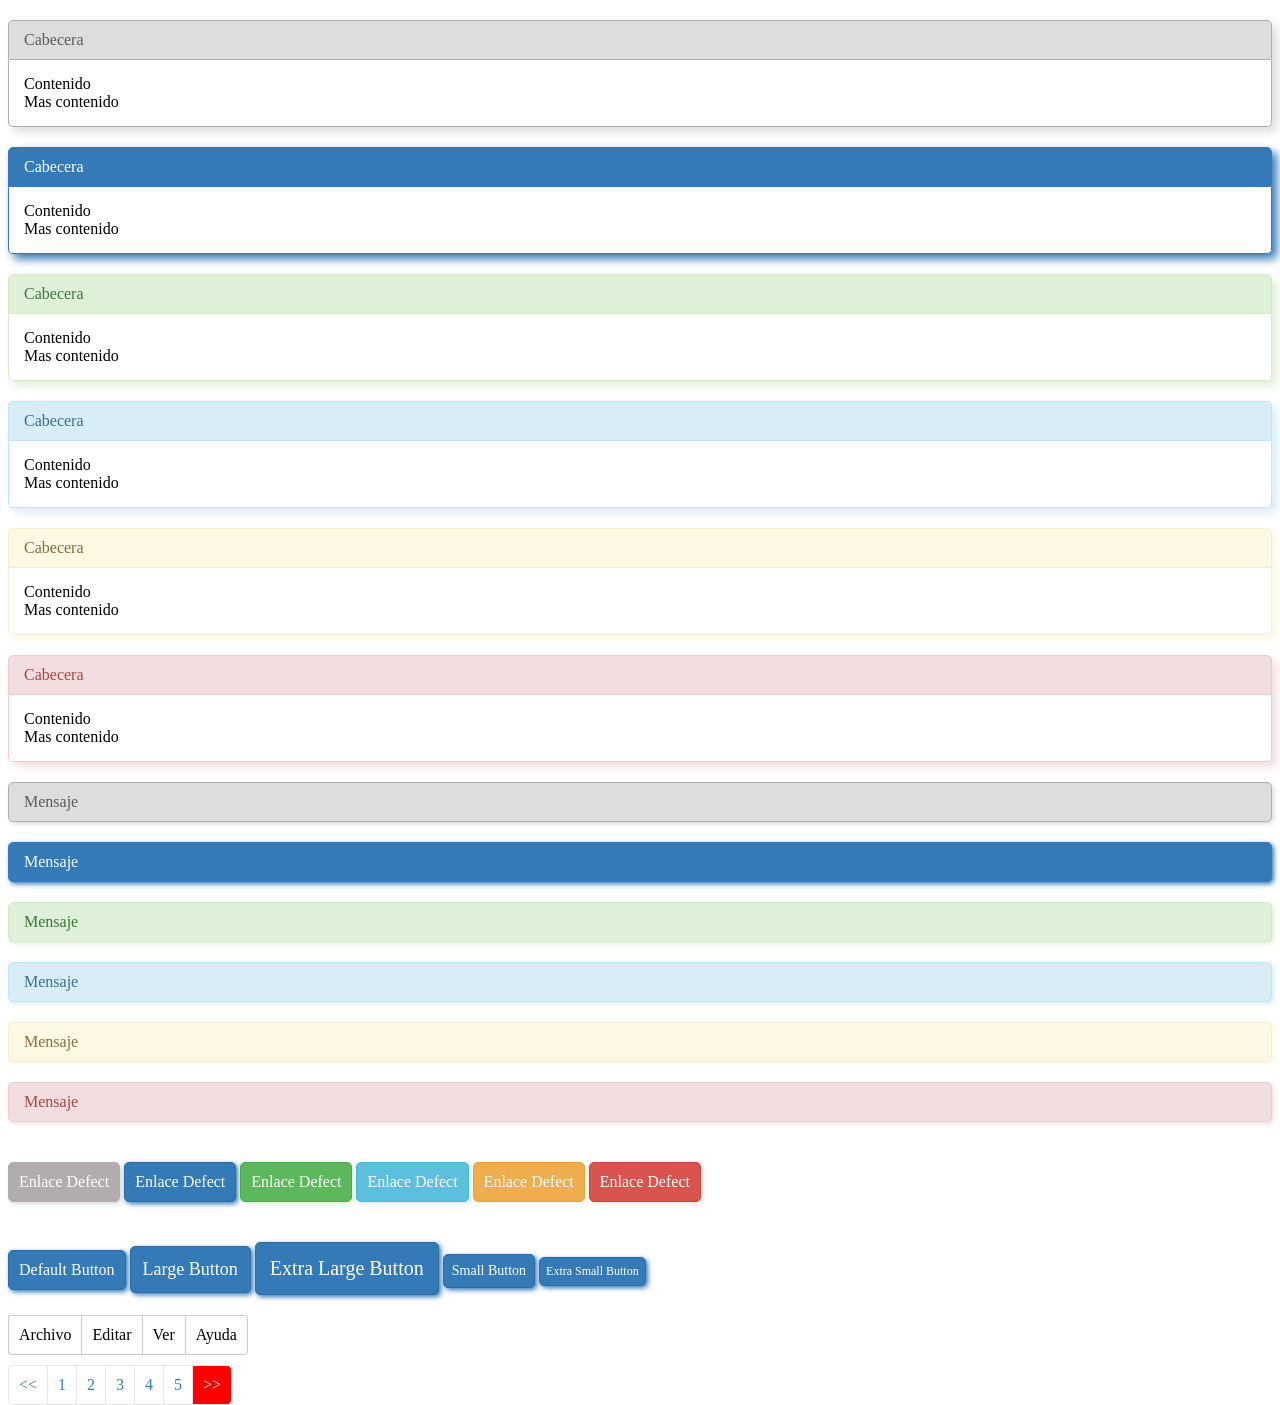
<file: ejercicios2_3_4_DIW/web/index.html>
<!DOCTYPE html>
<!--
To change this license header, choose License Headers in Project Properties.
To change this template file, choose Tools | Templates
and open the template in the editor.
-->
<html>
    <head>
        <title>TODO supply a title</title>
        <meta charset="UTF-8">
        <meta name="viewport" content="width=device-width, initial-scale=1.0">
        <link rel="stylesheet" type="text/css" href="ejercicio2DIW.css"> 
    </head>
    <body>
        <div class="panel">
            <header class="panel__header">
                Cabecera
            </header>
            <div class="panel__body">
                Contenido<br>
                Mas contenido
            </div>
        </div>
        <div class="panel panel--primary">
            <header class="panel__header panel__header--primary">
                Cabecera
            </header>
            <div class="panel__body panel__body--primary">
                Contenido<br>
                Mas contenido
            </div>
        </div>
        <div class="panel panel--success">
            <header class="panel__header panel__header--success">
                Cabecera
            </header>
            <div class="panel__body panel__body--success">
                Contenido<br>
                Mas contenido
            </div>
        </div>
        <div class="panel panel--info">
            <header class="panel__header panel__header--info">
                Cabecera
            </header>
            <div class="panel__body panel__body--info">
                Contenido<br>
                Mas contenido
            </div>
        </div>
        <div class="panel panel--warning">
            <header class="panel__header panel__header--warning">
                Cabecera
            </header>
            <div class="panel__body panel__body--warning">
                Contenido<br>
                Mas contenido
            </div>
        </div>
        <div class="panel panel--error">
            <header class="panel__header panel__header--error">
                Cabecera
            </header>
            <div class="panel__body panel__body--error">
                Contenido<br>
                Mas contenido
            </div>
        </div>
        <div class="mensaje">
            Mensaje
        </div>
        <div class="mensaje mensaje--primary">
            Mensaje
        </div>
        <div class="mensaje mensaje--success">
            Mensaje
        </div>
        <div class="mensaje mensaje--info">
            Mensaje
        </div>
        <div class="mensaje mensaje--warning">
            Mensaje
        </div>
        <div class="mensaje mensaje--error">
            Mensaje
        </div>
        <a href="#" class="boton">
            Enlace Defect
        </a>
        <a href="#" class="boton boton--primary">
            Enlace Defect
        </a>
        <a href="#" class="boton boton--success">
            Enlace Defect
        </a>
        <a href="#" class="boton boton--info">
            Enlace Defect
        </a>
        <a href="#" class="boton boton--warning">
            Enlace Defect
        </a>
        <a href="#" class="boton boton--error">
            Enlace Defect
        </a>
        <br>
        <a href="#" class="boton boton--primary">
            Default Button
        </a>
        <a href="#" class="boton boton--primary boton--l">
            Large Button
        </a>
        <a href="#" class="boton boton--primary boton--xl">
            Extra Large Button
        </a>
        <a href="#" class="boton boton--primary boton--s">
            Small Button
        </a>
        <a href="#" class="boton boton--primary boton--xs">
            Extra Small Button
        </a>
        <br>
        <ul class="toolbar__list">
            <li class="toolbar__item">
                <a href="#" class="toolbar__link">Archivo</a>                
            </li>
            <li class="toolbar__item">
                 <a href="#" class="toolbar__link">Editar</a>
            </li>
            <li class="toolbar__item">
                 <a href="#" class="toolbar__link">Ver</a>
            </li>
            <li class="toolbar__item">
                <a href="#" class="toolbar__link">Ayuda</a>
            </li>
        </ul>
        <ul class="number__list">
            <li class="number__item">
                <a href="#" class="number__link"><<</a>                
            </li>
            <li class="number__item">
                 <a href="#" class="number__link">1</a>
            </li>
            <li class="number__item">
                 <a href="#" class="number__link">2</a>
            </li>
            <li class="number__item">
                <a href="#" class="number__link">3</a>
            </li>
            <li class="number__item">
                 <a href="#" class="number__link">4</a>
            </li>
            <li class="number__item">
                 <a href="#" class="number__link">5</a>
            </li>
            <li class="number__item number__item--disabled">
                <a href="#" class="number__link number__link--disabled">>></a>
            </li>
        </ul>
        <!--
       
       
        
        <br><br><br><br>
        <a class="boton boton--numeros">
            <<
        </a>
        <a class="boton boton--numeros">
            1
        </a>
        <a class="boton boton--numeros">
            2
        </a>
        <a class="boton boton--numeros">
            3
        </a>
        <a class="boton boton--numeros">
            4
        </a>
        <a class="boton boton--numeros">
            5
        </a>
        <a class="boton boton--numeros">
            >>
        </a>
        
        -->
    </body>
</html>
</file>
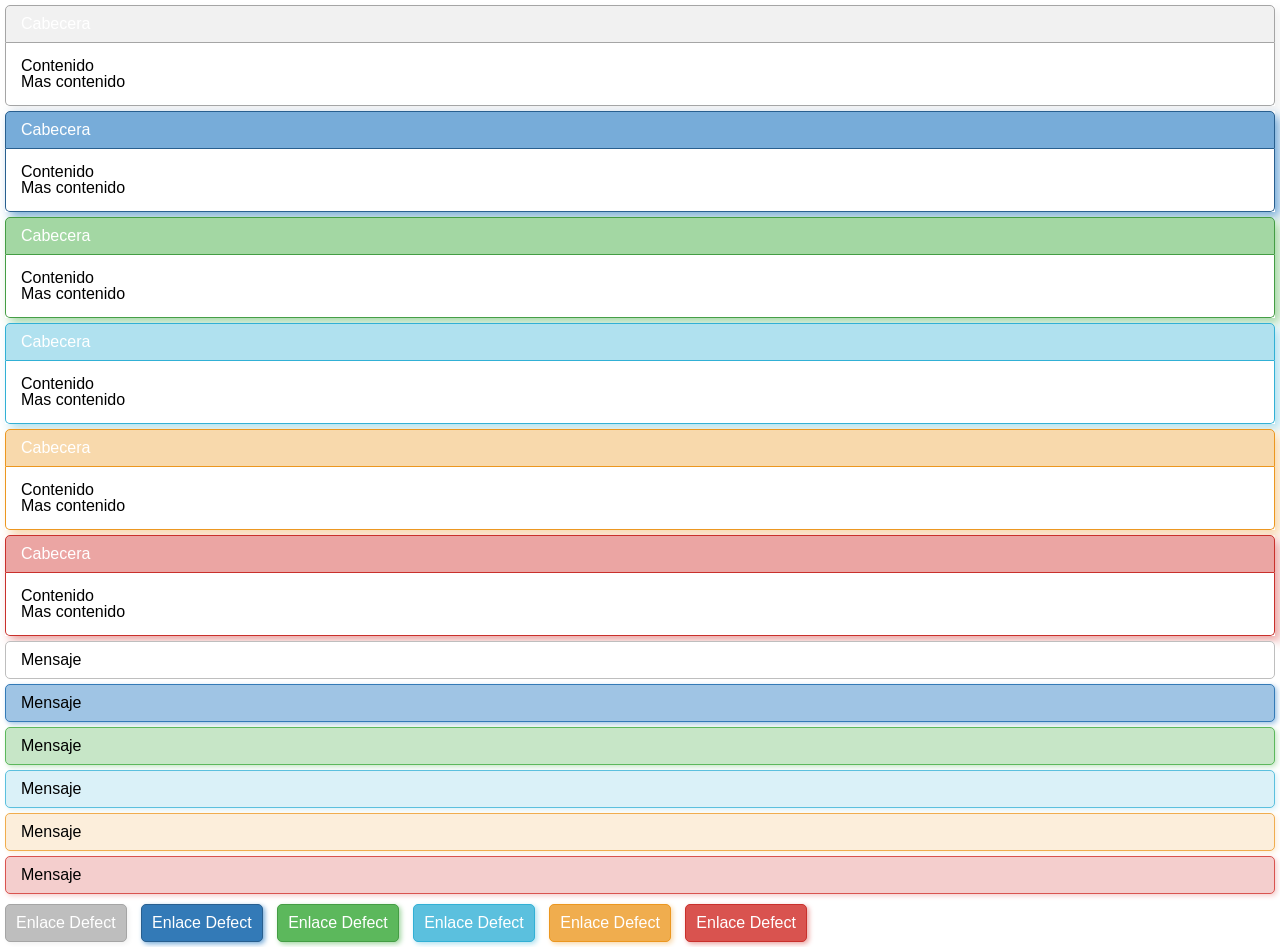
<file: practicaExamenDIW/web/index.html>
<!DOCTYPE html>
<!--
To change this license header, choose License Headers in Project Properties.
To change this template file, choose Tools | Templates
and open the template in the editor.
-->
<html>
    <head>
        <title>TODO supply a title</title>
        <meta charset="UTF-8">
        <meta name="viewport" content="width=device-width, initial-scale=1.0">
        <link rel="stylesheet" type="text/css" href="css/main.css"> 
    </head>
    <body>
        <div class="panel">
            <header class="panel__header">
                Cabecera
            </header>
            <div class="panel__body">
                Contenido<br>
                Mas contenido
            </div>
        </div>
        <div class="panel panel--primary">
            <header class="panel__header panel__header--primary">
                Cabecera
            </header>
            <div class="panel__body panel__body--primary">
                Contenido<br>
                Mas contenido
            </div>
        </div>
        <div class="panel panel--success">
            <header class="panel__header panel__header--success">
                Cabecera
            </header>
            <div class="panel__body panel__body--success">
                Contenido<br>
                Mas contenido
            </div>
        </div>
        <div class="panel panel--info">
            <header class="panel__header panel__header--info">
                Cabecera
            </header>
            <div class="panel__body panel__body--info">
                Contenido<br>
                Mas contenido
            </div>
        </div>
        <div class="panel panel--warning">
            <header class="panel__header panel__header--warning">
                Cabecera
            </header>
            <div class="panel__body panel__body--warning">
                Contenido<br>
                Mas contenido
            </div>
        </div>
        <div class="panel panel--error">
            <header class="panel__header panel__header--error">
                Cabecera
            </header>
            <div class="panel__body panel__body--error">
                Contenido<br>
                Mas contenido
            </div>
        </div>
        <div class="message">
            Mensaje
        </div>
        <div class="message message--primary">
            Mensaje
        </div>
        <div class="message message--success">
            Mensaje
        </div>
        <div class="message message--info">
            Mensaje
        </div>
        <div class="message message--warning">
            Mensaje
        </div>
        <div class="message message--error">
            Mensaje
        </div>
        <a href="#" class="button">
            Enlace Defect
        </a>
        <a href="#" class="button button--primary">
            Enlace Defect
        </a>
        <a href="#" class="button button--success">
            Enlace Defect
        </a>
        <a href="#" class="button button--info">
            Enlace Defect
        </a>
        <a href="#" class="button button--warning">
            Enlace Defect
        </a>
        <a href="#" class="button button--error">
            Enlace Defect
        </a>
        
    </body>
</html>
</file>
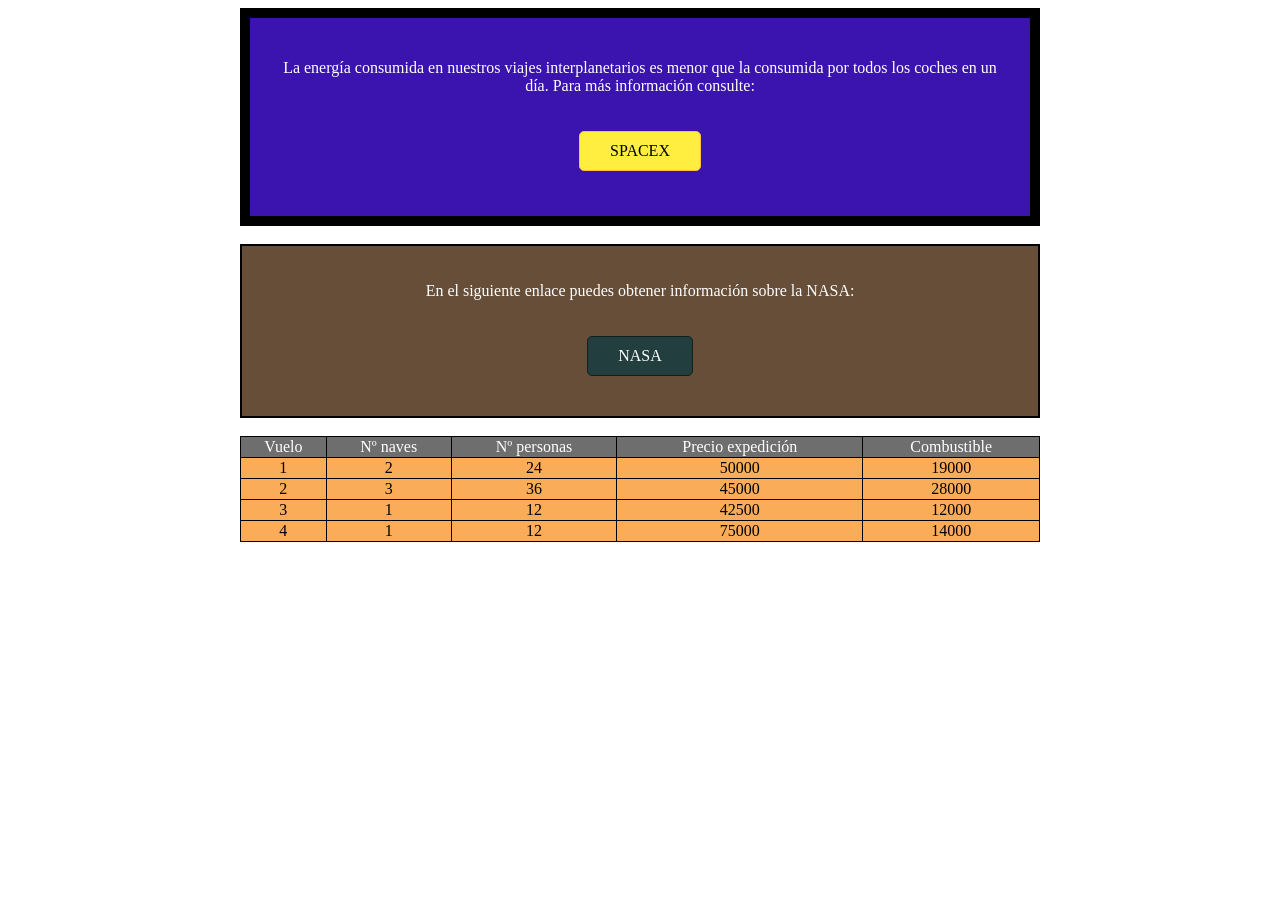
<file: pruebaBotonesDIW/web/index.html>
<!DOCTYPE html>
<!--
To change this license header, choose License Headers in Project Properties.
To change this template file, choose Tools | Templates
and open the template in the editor.
-->
<html>
    <head>
        <title>Prueba BOTONES</title>
        <meta charset="UTF-8">
        <meta name="viewport" content="width=device-width, initial-scale=1.0">
        <link rel="stylesheet" type="text/css" href="index.css"> 
    </head>
    <body>
        <div class="bloque bloque--spacex">
            <p>La energía consumida en nuestros viajes interplanetarios es menor que la consumida por todos los coches en un día. Para más información consulte:</p> 
            <a class="boton boton--spacex" href="http://www.spacex.com">SPACEX</a>
        </div>
        <br>
        <div class="bloque bloque--nasa">
            <p>En el siguiente enlace puedes obtener información sobre la NASA:</p> 
            <a class="boton boton--nasa" href="https://www.nasa.gov/">NASA</a>
        </div>
        <br>
        <table class="tabla">
            <tr>
                <td class="celda_cabecera">Vuelo</td>
                <td class="celda_cabecera">Nº naves</td>
                <td class="celda_cabecera">Nº personas</td>
                <td class="celda_cabecera">Precio expedición</td>
                <td class="celda_cabecera">Combustible</td>
            </tr>
            <tr>
                <td class="celda_interior">1</td>
                <td class="celda_interior">2</td>
                <td class="celda_interior">24</td>
                <td class="celda_interior">50000</td>
                <td class="celda_interior">19000</td>
            </tr>
            <tr>
                <td class="celda_interior">2</td>
                <td class="celda_interior">3</td>
                <td class="celda_interior">36</td>
                <td class="celda_interior">45000</td>
                <td class="celda_interior">28000</td>
            </tr>
            <tr>
                <td class="celda_interior">3</td>
                <td class="celda_interior">1</td>
                <td class="celda_interior">12</td>
                <td class="celda_interior">42500</td>
                <td class="celda_interior">12000</td>
            </tr>
            <tr>
                <td class="celda_interior">4</td>
                <td class="celda_interior">1</td>
                <td class="celda_interior">12</td>
                <td class="celda_interior">75000</td>
                <td class="celda_interior">14000</td>
            </tr>
        </table>
    </body>
</html>
</file>
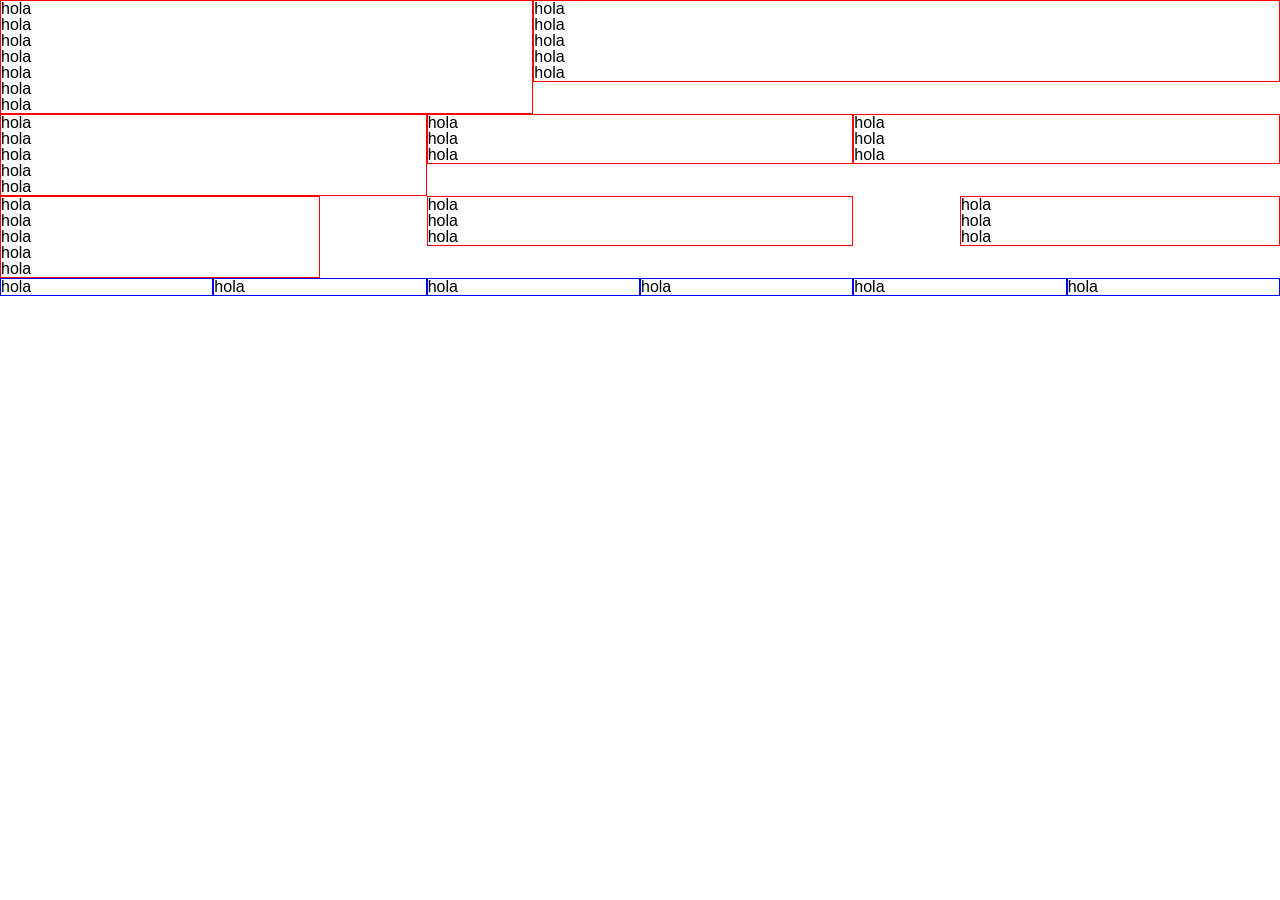
<file: pruebaGrigs/web/index.html>
<!DOCTYPE html>
<!--
To change this license header, choose License Headers in Project Properties.
To change this template file, choose Tools | Templates
and open the template in the editor.
-->
<html>
    <head>
        <title>TODO supply a title</title>
        <meta charset="UTF-8">
        <meta name="viewport" content="width=device-width, initial-scale=1.0">
        <link rel="stylesheet" type="text/css" href="css/main.css">
        </head>
    <body>
        <div class="row">
            <div class="col-5 border">
                hola<br>
                hola<br>
                hola<br>
                hola<br>
                hola<br>
                hola<br>
                hola<br>
            </div>
            <div class="col-7 border">
                hola<br>
                hola<br>
                hola<br>
                hola<br>
                hola<br>              
            </div>
        </div>
        <div class="row">
            <div class="col-4 border">
                hola<br>
                hola<br>
                hola<br>
                hola<br>
                hola<br>
            </div>
            <div class="col-4 border">
                hola<br>
                hola<br>
                hola<br>
            </div>
            <div class="col-4 border">
                hola<br>
                hola<br>
                hola<br>
            </div>
        </div>
        <div class="row">
            <div class="col-3 border">
                hola<br>
                hola<br>
                hola<br>
                hola<br>
                hola<br>
            </div>
            <div class="col-4 border offset-1">
                hola<br>
                hola<br>
                hola<br>
            </div>
            <div class="col-3 border offset-1">
                hola<br>
                hola<br>
                hola<br>
            </div>
        </div>
        <div>
            <div class="col-2 border-blue">hola</div>
            <div class="col-2 border-blue">hola</div>
            <div class="col-2 border-blue">hola</div>
            <div class="col-2 border-blue">hola</div>
            <div class="col-2 border-blue">hola</div>
            <div class="col-2 border-blue">hola</div>
        </div>
    </body>
</html>
</file>
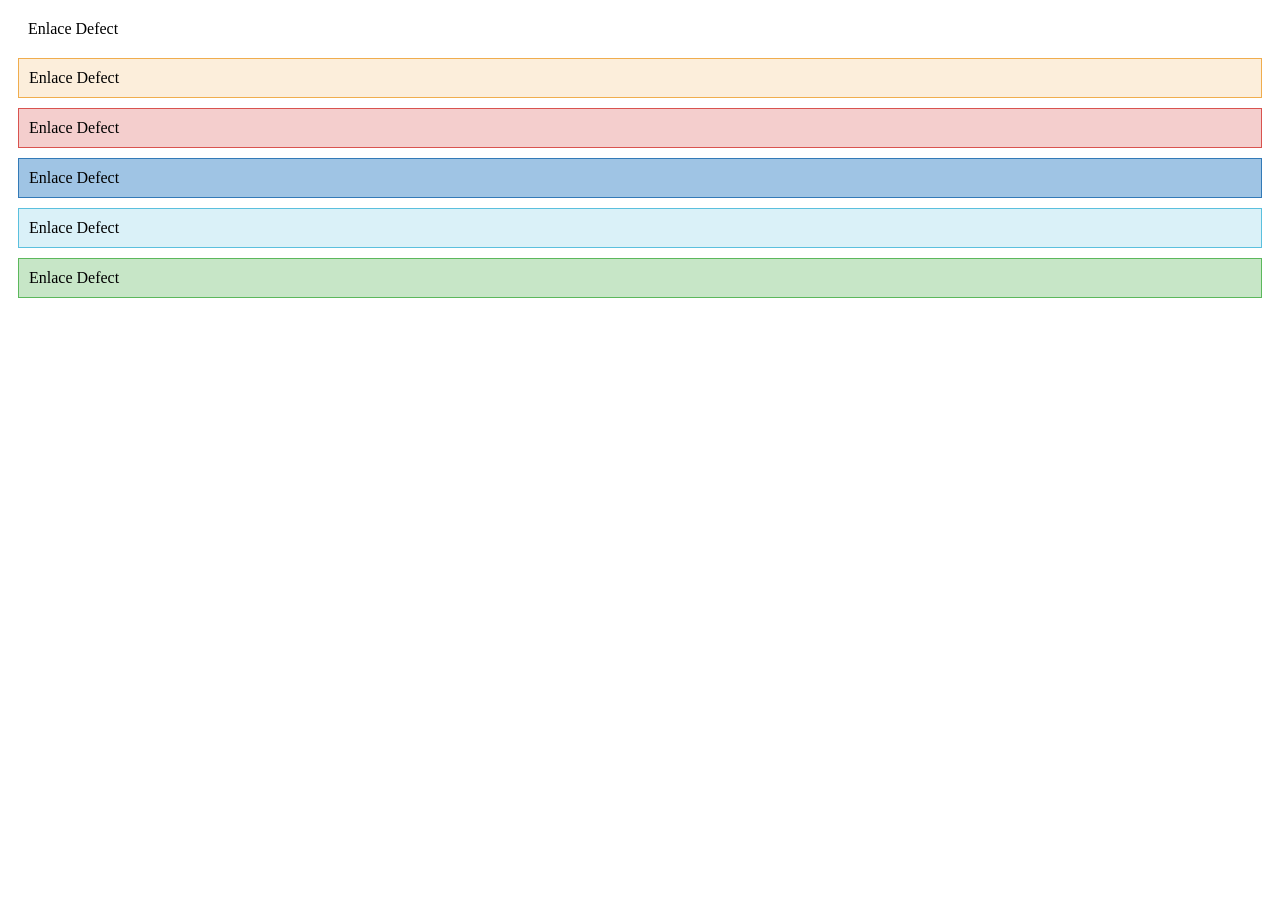
<file: pruebaLighten/web/index.html>
<!DOCTYPE html>
<!--
To change this license header, choose License Headers in Project Properties.
To change this template file, choose Tools | Templates
and open the template in the editor.
-->
<html>
    <head>
        <title>TODO supply a title</title>
        <meta charset="UTF-8">
        <meta name="viewport" content="width=device-width, initial-scale=1.0">
        <link rel="stylesheet" type="text/css" href="css/newstyle.css">
    </head>
    <body>
        <div>
            <a href="#" class="boton">
                Enlace Defect
            </a>
            <a href="#" class="boton boton--warning">
                Enlace Defect
            </a>
            <a href="#" class="boton boton--error">
                Enlace Defect
            </a>
            <a href="#" class="boton boton--primary">
                Enlace Defect
            </a>
            <a href="#" class="boton boton--info">
                Enlace Defect
            </a>
            <a href="#" class="boton boton--success">
                Enlace Defect
            </a>
        </div>
    </body>
</html>
</file>
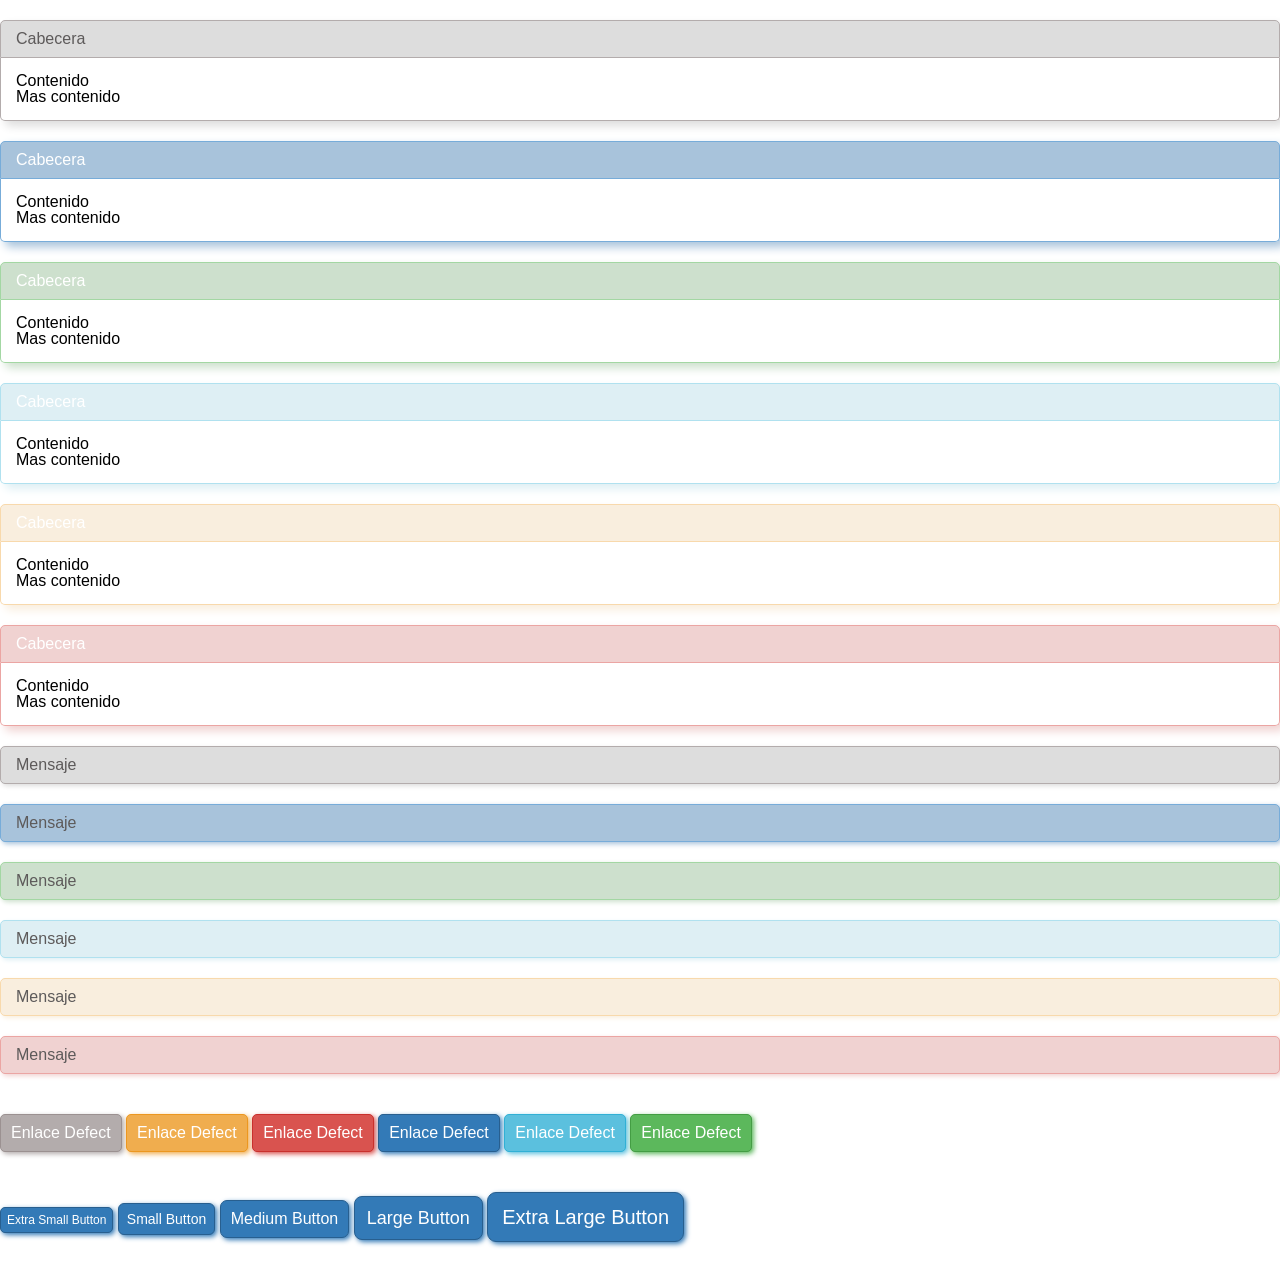
<file: pruebaSASS/web/index.html>
<!DOCTYPE html>
<!--
To change this license header, choose License Headers in Project Properties.
To change this template file, choose Tools | Templates
and open the template in the editor.
-->
<html>
    <head>
        <title>TODO supply a title</title>
        <meta charset="UTF-8">
        <meta name="viewport" content="width=device-width, initial-scale=1.0">
        <link rel="stylesheet" type="text/css" href="css/main.css">
        </head>
    <body>
        <div class="panel">
            <header class="panel__header">
                Cabecera
            </header>
            <div class="panel__body">
                Contenido<br>
                Mas contenido
            </div>
        </div>
        <div class="panel panel--primary">
            <header class="panel__header panel__header--primary">
                Cabecera
            </header>
            <div class="panel__body panel__body--primary">
                Contenido<br>
                Mas contenido
            </div>
        </div>
        <div class="panel panel--success">
            <header class="panel__header panel__header--success">
                Cabecera
            </header>
            <div class="panel__body panel__body--success">
                Contenido<br>
                Mas contenido
            </div>
        </div>
        <div class="panel panel--info">
            <header class="panel__header panel__header--info">
                Cabecera
            </header>
            <div class="panel__body panel__body--info">
                Contenido<br>
                Mas contenido
            </div>
        </div>
        <div class="panel panel--warning">
            <header class="panel__header panel__header--warning">
                Cabecera
            </header>
            <div class="panel__body panel__body--warning">
                Contenido<br>
                Mas contenido
            </div>
        </div>
        <div class="panel panel--error">
            <header class="panel__header panel__header--error">
                Cabecera
            </header>
            <div class="panel__body panel__body--error">
                Contenido<br>
                Mas contenido
            </div>
        </div>
        <div class="message">
            Mensaje
        </div>
        <div class="message message--primary">
            Mensaje
        </div>
        <div class="message message--success">
            Mensaje
        </div>
        <div class="message message--info">
            Mensaje
        </div>
        <div class="message message--warning">
            Mensaje
        </div>
        <div class="message message--error">
            Mensaje
        </div>
        <div>
            <a href="#" class="boton">
                Enlace Defect
            </a>
            <a href="#" class="boton boton--warning">
                Enlace Defect
            </a>
            <a href="#" class="boton boton--error">
                Enlace Defect
            </a>
            <a href="#" class="boton boton--primary">
                Enlace Defect
            </a>
            <a href="#" class="boton boton--info">
                Enlace Defect
            </a>
            <a href="#" class="boton boton--success">
                Enlace Defect
            </a>
        </div>
        <div>
            <a href="#" class="boton boton--primary boton--xs">
                Extra Small Button
            </a>
            <a href="#" class="boton boton--primary boton--s">
                Small Button
            </a>
            <a href="#" class="boton boton--primary boton--m">
                Medium Button
            </a>            
            <a href="#" class="boton boton--primary boton--l">
                Large Button
            </a>
            <a href="#" class="boton boton--primary boton--xl">
                Extra Large Button
            </a>
            
        </div>
    </body>
</html>
</file>
<file: ejercicios2_3_4_DIW/web/ejercicio2DIW.css>
*{
    box-sizing: border-box;
}
.panel{
    box-shadow: 5px 5px 10px #dddddd;
    border-radius: 5px;
    margin:20px 0;
}
.panel--primary{
    box-shadow: 5px 5px 10px #337ab7;
}
.panel--success{
    box-shadow: 5px 5px 10px #dff0d8;
}
.panel--info{
    box-shadow: 5px 5px 10px #d9edf7;
}
.panel--warning{
    box-shadow: 5px 5px 10px #fcf8e3;
}
.panel--error{
    box-shadow: 5px 5px 10px #f2dede;
}
.panel__header{
    background-color: #dddddd;
    color: #5d5a5a;
    padding:10px 15px;
    border:1px solid #b3acac;
    border-radius: 5px 5px 0 0;
}
.panel__header--primary{
    background-color: #337ab7;
    color: #ffffff;
    border:1px solid #337ab7;
}
.panel__header--success{
    background-color: #dff0d8;
    color: #3c763d;
    border:1px solid #d6e9c6;
}
.panel__header--info{
    background-color: #d9edf7;
    color: #36708f;
    border:1px solid #bce8f1;
}
.panel__header--warning{
    background-color: #fcf8e3;
    color: #8a6d3b;
    border:1px solid #faebcc;
}
.panel__header--error{
    background-color: #f2dede;
    color: #a94442;
    border:1px solid #ebccd1;
}
.panel__body{
    padding:15px 15px;
    margin:0;
    background-color: #ffffff;
    color: #000000;
    border-right:1px solid #b3acac;
    border-left:1px solid #b3acac;
    border-bottom:1px solid #b3acac;
    border-radius: 0 0 5px 5px;
}
.panel__body--primary{
    border-right:1px solid #337ab7;
    border-left:1px solid #337ab7;
    border-bottom:1px solid #337ab7;
}
.panel__body--success{
    border-right:1px solid #d6e9c6;
    border-left:1px solid #d6e9c6;
    border-bottom:1px solid #d6e9c6;
}
.panel__body--info{
    border-right:1px solid #bce8f1;
    border-left:1px solid #bce8f1;
    border-bottom:1px solid #bce8f1;
}
.panel__body--warning{
    border-right:1px solid #faebcc;
    border-left:1px solid #faebcc;
    border-bottom:1px solid #faebcc;
}
.panel__body--error{
    border-right:1px solid #ebccd1;
    border-left:1px solid #ebccd1;
    border-bottom:1px solid #ebccd1;
}
.mensaje{
    background-color: #dddddd;
    color: #5d5a5a;
    padding:10px 15px;
    margin:20px 0;
    border:1px solid #b3acac;
    border-radius: 5px;
    box-shadow: 2px 2px 5px #dddddd;
}
.mensaje--primary{
    background-color: #337ab7;
    color: #ffffff;
    border:1px solid #337ab7;
    box-shadow: 2px 2px 5px #337ab7;
}
.mensaje--success{
    background-color: #dff0d8;
    color: #3c763d;
    border:1px solid #d6e9c6;
    box-shadow: 2px 2px 5px #dff0d8;
}
.mensaje--info{
    background-color: #d9edf7;
    color: #36708f;
    border:1px solid #bce8f1;
    box-shadow: 2px 2px 5px #d9edf7;
}
.mensaje--warning{
    background-color: #fcf8e3;
    color: #8a6d3b;
    border:1px solid #faebcc;
    box-shadow: 2px 2px 5px #fcf8e3;
}
.mensaje--error{
    background-color: #f2dede;
    color: #a94442;
    border:1px solid #ebccd1;
    box-shadow: 2px 2px 5px #f2dede;
}
.boton{
    font-size:16px;
    padding:10px 10px;
    background-color: #b3acac;
    color: #ffffff;
    margin:20px 0;
    border:1px solid #b3acac;
    border-radius: 5px;
    box-shadow: 2px 2px 5px #dddddd;
    display: inline-block;
    text-decoration: none;
}
.boton--primary{
    background-color: #337ab7;
    border:1px solid #2e6da4;
    box-shadow: 2px 2px 5px #337ab7;
}
.boton--success{
    background-color: #5cb85c;
    border:1px solid #4cae4c;
    box-shadow: 2px 2px 5px #dff0d8;
}
.boton--info{
    background-color: #5bc0de;
    border:1px solid #46b8da;
    box-shadow: 2px 2px 5px #d9edf7;
}
.boton--warning{
    background-color: #f0ad4e;
    border:1px solid #eea236;
    box-shadow: 2px 2px 5px #fcf8e3;
}
.boton--error{
    background-color: #d9534f;
    border:1px solid #d43f3a;
    box-shadow: 2px 2px 5px #f2dede;
}
.boton--m{
    font-size:16px;
    padding:10px;
}
.boton--l{
    font-size:18px;
    padding:12px;
}
.boton--xl{
    font-size:20px;
    padding:14px;
}
.boton--s{
    font-size:14px;
    padding:8px;
}
.boton--xs{
    font-size:12px;
    padding:6px;
}
.boton:active{
    outline:none;
    border:none;
    box-shadow: inset -5px -5px 20px red;
}
.toolbar__list{
    padding:0;
    margin:0;
    display:block;
}
.toolbar__item{
    float:left;
    list-style-type: none;
    background-color: #ffffff;
    border-width: 1px 0px 1px 1px;
    border-style: solid;
    border-color: #cccccc;
    display:block;
}
.toolbar__item:first-child{
    border-radius: 3px 0 0 3px;
}
.toolbar__item:last-child{
    border:1px solid #cccccc;
    border-radius: 0 3px 3px 0;
}
.toolbar__link{
    text-decoration: none;
    color:#000000;
    display: block;
    height: 100%;
    width: 100%;
    padding: 10px;    
}
.toolbar__item:hover{
    border-color:#adadad;    
}
.toolbar__item:hover+li{
    border-color:#cccccc #cccccc #cccccc #adadad;    
}
/*.toolbar__link:hover{
    color:red;
}*/


.number__list{
    padding:0;
    margin:50px 0;
    display:block;
    clear:both;
}
.number__item{
    float:left;
    list-style-type: none;
    background-color: #ffffff;
    border-width: 1px 0px 1px 1px;
    border-style: solid;
    border-color: #e6e6e6;
}
.number__item:first-child{
    border-radius: 5px 0 0 5px;
}
.number__item:last-child{
    /*border:1px solid #e6e6e6;*/
    border-width: 1px;
    border-radius: 0 5px 5px 0;
}
.number__link{
    text-decoration: none;
    color:#337AB7;
    display: block;
    height: 100%;
    width: 100%;
    padding:10px 10px;
}
.number__item:hover{
    background-color: #eeeeee;
    border-color: #e1e1e1;     
}
.number__item:hover+li{
    border-color:#e6e6e6 #e6e6e6 #e6e6e6 #e1e1e1;    
}
.number__link:hover{
    color:#385785;   
}
.number__item--disabled{
     background-color: red;
}
.number__link--disabled{
    color:#ffffff;
}
.number__item--disabled:hover{
     background-color: red;
}
.number__link--disabled:hover{
    color:#ffffff;
}
</file>
<file: practicaExamenDIW/web/css/main.css>
html, body, div, span, applet, object, iframe,
h1, h2, h3, h4, h5, h6, p, blockquote, pre,
a, abbr, acronym, address, big, cite, code,
del, dfn, em, img, ins, kbd, q, s, samp,
small, strike, strong, sub, sup, tt, var,
b, u, i, center,
dl, dt, dd, ol, ul, li,
fieldset, form, label, legend,
table, caption, tbody, tfoot, thead, tr, th, td,
article, aside, canvas, details, embed,
figure, figcaption, footer, header, hgroup,
menu, nav, output, ruby, section, summary,
time, mark, audio, video {
  margin: 0;
  padding: 0;
  border: 0;
  font-size: 100%;
  font: inherit;
  vertical-align: baseline; }

article, aside, details, figcaption, figure,
footer, header, hgroup, menu, nav, section, main {
  display: block; }

body {
  line-height: 1; }

ol, ul {
  list-style: none; }

blockquote, q {
  quotes: none; }

blockquote:before, blockquote:after,
q:before, q:after {
  content: '';
  content: none; }

table {
  border-collapse: collapse;
  border-spacing: 0; }

html {
  font-family: sans-serif;
  /* 1 */
  line-height: 1.15;
  /* 2 */
  -ms-text-size-adjust: 100%;
  /* 3 */
  -webkit-text-size-adjust: 100%;
  /* 3 */
  -webkit-box-sizing: border-box;
  -moz-box-sizing: border-box;
  box-sizing: border-box; }

*, *:before, *:after {
  -webkit-box-sizing: inherit;
  -moz-box-sizing: inherit;
  box-sizing: inherit; }

h1 {
  font-size: 2em; }

figure {
  margin: 1em 40px; }

hr {
  box-sizing: content-box;
  /* 1 */
  height: 0;
  /* 1 */
  overflow: visible;
  /* 2 */ }

pre {
  font-family: monospace, monospace;
  /* 1 */
  font-size: 1em;
  /* 2 */ }

a {
  background-color: transparent;
  /* 1 */
  -webkit-text-decoration-skip: objects;
  /* 2 */ }

a:active, a:hover {
  outline-width: 0; }

abbr[title] {
  border-bottom: none;
  /* 1 */
  text-decoration: underline;
  /* 2 */
  text-decoration: underline dotted;
  /* 2 */ }

b, strong {
  font-weight: inherit; }

b, strong {
  font-weight: bolder; }

code, kbd, samp {
  font-family: monospace, monospace;
  /* 1 */
  font-size: 1em;
  /* 2 */ }

dfn {
  font-style: italic; }

mark {
  background-color: #ff0;
  color: #000; }

small {
  font-size: 80%; }

sub, sup {
  font-size: 75%;
  line-height: 0;
  position: relative;
  vertical-align: baseline; }

sub {
  bottom: -0.25em; }

sup {
  top: -0.5em; }

audio, video {
  display: inline-block; }

audio:not([controls]) {
  display: none;
  height: 0; }

img {
  border-style: none; }

svg:not(:root) {
  overflow: hidden; }

button, input, optgroup, select, textarea {
  font-family: sans-serif;
  /* 1 */
  font-size: 100%;
  /* 1 */
  line-height: 1.15;
  /* 1 */
  margin: 0;
  /* 2 */ }

button, input {
  /* 1 */
  overflow: visible; }

button, select {
  /* 1 */
  text-transform: none; }

button,
html [type="button"],
[type="reset"],
[type="submit"] {
  -webkit-appearance: button;
  /* 2 */ }

button::-moz-focus-inner,
[type="button"]::-moz-focus-inner,
[type="reset"]::-moz-focus-inner,
[type="submit"]::-moz-focus-inner {
  border-style: none;
  padding: 0; }

button:-moz-focusring,
[type="button"]:-moz-focusring,
[type="reset"]:-moz-focusring,
[type="submit"]:-moz-focusring {
  outline: 1px dotted ButtonText; }

fieldset {
  border: 1px solid #c0c0c0;
  margin: 0 2px;
  padding: 0.35em 0.625em 0.75em; }

legend {
  box-sizing: border-box;
  /* 1 */
  color: inherit;
  /* 2 */
  display: table;
  /* 1 */
  max-width: 100%;
  /* 1 */
  padding: 0;
  /* 3 */
  white-space: normal;
  /* 1 */ }

progress {
  display: inline-block;
  /* 1 */
  vertical-align: baseline;
  /* 2 */ }

textarea {
  overflow: auto; }

[type="checkbox"],
[type="radio"] {
  box-sizing: border-box;
  /* 1 */
  padding: 0;
  /* 2 */ }

[type="number"]::-webkit-inner-spin-button,
[type="number"]::-webkit-outer-spin-button {
  height: auto; }

[type="search"] {
  -webkit-appearance: textfield;
  /* 1 */
  outline-offset: -2px;
  /* 2 */ }

[type="search"]::-webkit-search-cancel-button,
[type="search"]::-webkit-search-decoration {
  -webkit-appearance: none; }

::-webkit-file-upload-button {
  -webkit-appearance: button;
  /* 1 */
  font: inherit;
  /* 2 */ }

summary {
  display: list-item; }

canvas {
  display: inline-block; }

template {
  display: none; }

[hidden] {
  display: none; }

.message {
  background-color: white;
  border: 1px solid #bebebe;
  color: #000;
  padding: 10px 15px;
  margin: 5px;
  -webkit-border-radius: 5px;
  -moz-border-radius: 5px;
  -ms-border-radius: 5px;
  border-radius: 5px;
  box-shadow: 2px 2px 5px white; }

.message--primary {
  background-color: #9fc4e4;
  border: 1px solid #337ab7;
  color: #000;
  padding: 10px 15px;
  margin: 5px;
  -webkit-border-radius: 5px;
  -moz-border-radius: 5px;
  -ms-border-radius: 5px;
  border-radius: 5px;
  box-shadow: 2px 2px 5px #9fc4e4; }

.message--success {
  background-color: #c7e6c7;
  border: 1px solid #5cb85c;
  color: #000;
  padding: 10px 15px;
  margin: 5px;
  -webkit-border-radius: 5px;
  -moz-border-radius: 5px;
  -ms-border-radius: 5px;
  border-radius: 5px;
  box-shadow: 2px 2px 5px #c7e6c7; }

.message--info {
  background-color: #daf1f8;
  border: 1px solid #5bc0de;
  color: #000;
  padding: 10px 15px;
  margin: 5px;
  -webkit-border-radius: 5px;
  -moz-border-radius: 5px;
  -ms-border-radius: 5px;
  border-radius: 5px;
  box-shadow: 2px 2px 5px #daf1f8; }

.message--warning {
  background-color: #fceedb;
  border: 1px solid #f0ad4e;
  color: #000;
  padding: 10px 15px;
  margin: 5px;
  -webkit-border-radius: 5px;
  -moz-border-radius: 5px;
  -ms-border-radius: 5px;
  border-radius: 5px;
  box-shadow: 2px 2px 5px #fceedb; }

.message--error {
  background-color: #f4cecd;
  border: 1px solid #d9534f;
  color: #000;
  padding: 10px 15px;
  margin: 5px;
  -webkit-border-radius: 5px;
  -moz-border-radius: 5px;
  -ms-border-radius: 5px;
  border-radius: 5px;
  box-shadow: 2px 2px 5px #f4cecd; }

.button {
  background-color: #bebebe;
  color: #ffffff;
  border: 1px solid #a5a5a5;
  padding: 10px 10px;
  margin: 5px;
  -webkit-border-radius: 5px;
  -moz-border-radius: 5px;
  -ms-border-radius: 5px;
  border-radius: 5px;
  box-shadow: 2px 2px 5px #f1f1f1;
  display: inline-block;
  text-decoration: none;
  font-size: 16px; }

.button--primary {
  background-color: #337ab7;
  color: #ffffff;
  border: 1px solid #285f8f;
  padding: 10px 10px;
  margin: 5px;
  -webkit-border-radius: 5px;
  -moz-border-radius: 5px;
  -ms-border-radius: 5px;
  border-radius: 5px;
  box-shadow: 2px 2px 5px #77acd9;
  display: inline-block;
  text-decoration: none;
  font-size: 16px; }

.button--success {
  background-color: #5cb85c;
  color: #ffffff;
  border: 1px solid #449d44;
  padding: 10px 10px;
  margin: 5px;
  -webkit-border-radius: 5px;
  -moz-border-radius: 5px;
  -ms-border-radius: 5px;
  border-radius: 5px;
  box-shadow: 2px 2px 5px #a3d7a3;
  display: inline-block;
  text-decoration: none;
  font-size: 16px; }

.button--info {
  background-color: #5bc0de;
  color: #ffffff;
  border: 1px solid #31b0d5;
  padding: 10px 10px;
  margin: 5px;
  -webkit-border-radius: 5px;
  -moz-border-radius: 5px;
  -ms-border-radius: 5px;
  border-radius: 5px;
  box-shadow: 2px 2px 5px #b0e1ef;
  display: inline-block;
  text-decoration: none;
  font-size: 16px; }

.button--warning {
  background-color: #f0ad4e;
  color: #ffffff;
  border: 1px solid #ec971f;
  padding: 10px 10px;
  margin: 5px;
  -webkit-border-radius: 5px;
  -moz-border-radius: 5px;
  -ms-border-radius: 5px;
  border-radius: 5px;
  box-shadow: 2px 2px 5px #f8d9ac;
  display: inline-block;
  text-decoration: none;
  font-size: 16px; }

.button--error {
  background-color: #d9534f;
  color: #ffffff;
  border: 1px solid #c9302c;
  padding: 10px 10px;
  margin: 5px;
  -webkit-border-radius: 5px;
  -moz-border-radius: 5px;
  -ms-border-radius: 5px;
  border-radius: 5px;
  box-shadow: 2px 2px 5px #eba5a3;
  display: inline-block;
  text-decoration: none;
  font-size: 16px; }

.button--xs {
  padding: 6px;
  font-size: 12px;
  -webkit-border-radius: 4px;
  -moz-border-radius: 4px;
  -ms-border-radius: 4px;
  border-radius: 4px; }

.button--s {
  padding: 8px;
  font-size: 14px;
  -webkit-border-radius: 5px;
  -moz-border-radius: 5px;
  -ms-border-radius: 5px;
  border-radius: 5px; }

.button--m {
  padding: 10px;
  font-size: 16px;
  -webkit-border-radius: 6px;
  -moz-border-radius: 6px;
  -ms-border-radius: 6px;
  border-radius: 6px; }

.button--l {
  padding: 12px;
  font-size: 18px;
  -webkit-border-radius: 7px;
  -moz-border-radius: 7px;
  -ms-border-radius: 7px;
  border-radius: 7px; }

.button--xl {
  padding: 14px;
  font-size: 20px;
  -webkit-border-radius: 8px;
  -moz-border-radius: 8px;
  -ms-border-radius: 8px;
  border-radius: 8px; }

.panel {
  box-shadow: 5px 5px 10px #f1f1f1;
  margin: 5px; }

.panel__header {
  background-color: #f1f1f1;
  color: #ffffff;
  padding: 10px 15px;
  border: 1px solid #a5a5a5;
  -webkit-border-radius: 5px 5px 0 0;
  -moz-border-radius: 5px 5px 0 0;
  -ms-border-radius: 5px 5px 0 0;
  border-radius: 5px 5px 0 0; }

.panel__body {
  background-color: #ffffff;
  color: #000000;
  padding: 15px 15px;
  border-bottom: 1px solid #a5a5a5;
  border-left: 1px solid #a5a5a5;
  border-right: 1px solid #a5a5a5;
  -webkit-border-radius: 0 0 5px 5px;
  -moz-border-radius: 0 0 5px 5px;
  -ms-border-radius: 0 0 5px 5px;
  border-radius: 0 0 5px 5px; }

.panel--primary {
  box-shadow: 5px 5px 10px #77acd9;
  margin: 5px; }

.panel__header--primary {
  background-color: #77acd9;
  color: #ffffff;
  padding: 10px 15px;
  border: 1px solid #285f8f;
  -webkit-border-radius: 5px 5px 0 0;
  -moz-border-radius: 5px 5px 0 0;
  -ms-border-radius: 5px 5px 0 0;
  border-radius: 5px 5px 0 0; }

.panel__body--primary {
  background-color: #ffffff;
  color: #000000;
  padding: 15px 15px;
  border-bottom: 1px solid #285f8f;
  border-left: 1px solid #285f8f;
  border-right: 1px solid #285f8f;
  -webkit-border-radius: 0 0 5px 5px;
  -moz-border-radius: 0 0 5px 5px;
  -ms-border-radius: 0 0 5px 5px;
  border-radius: 0 0 5px 5px; }

.panel--success {
  box-shadow: 5px 5px 10px #a3d7a3;
  margin: 5px; }

.panel__header--success {
  background-color: #a3d7a3;
  color: #ffffff;
  padding: 10px 15px;
  border: 1px solid #449d44;
  -webkit-border-radius: 5px 5px 0 0;
  -moz-border-radius: 5px 5px 0 0;
  -ms-border-radius: 5px 5px 0 0;
  border-radius: 5px 5px 0 0; }

.panel__body--success {
  background-color: #ffffff;
  color: #000000;
  padding: 15px 15px;
  border-bottom: 1px solid #449d44;
  border-left: 1px solid #449d44;
  border-right: 1px solid #449d44;
  -webkit-border-radius: 0 0 5px 5px;
  -moz-border-radius: 0 0 5px 5px;
  -ms-border-radius: 0 0 5px 5px;
  border-radius: 0 0 5px 5px; }

.panel--info {
  box-shadow: 5px 5px 10px #b0e1ef;
  margin: 5px; }

.panel__header--info {
  background-color: #b0e1ef;
  color: #ffffff;
  padding: 10px 15px;
  border: 1px solid #31b0d5;
  -webkit-border-radius: 5px 5px 0 0;
  -moz-border-radius: 5px 5px 0 0;
  -ms-border-radius: 5px 5px 0 0;
  border-radius: 5px 5px 0 0; }

.panel__body--info {
  background-color: #ffffff;
  color: #000000;
  padding: 15px 15px;
  border-bottom: 1px solid #31b0d5;
  border-left: 1px solid #31b0d5;
  border-right: 1px solid #31b0d5;
  -webkit-border-radius: 0 0 5px 5px;
  -moz-border-radius: 0 0 5px 5px;
  -ms-border-radius: 0 0 5px 5px;
  border-radius: 0 0 5px 5px; }

.panel--warning {
  box-shadow: 5px 5px 10px #f8d9ac;
  margin: 5px; }

.panel__header--warning {
  background-color: #f8d9ac;
  color: #ffffff;
  padding: 10px 15px;
  border: 1px solid #ec971f;
  -webkit-border-radius: 5px 5px 0 0;
  -moz-border-radius: 5px 5px 0 0;
  -ms-border-radius: 5px 5px 0 0;
  border-radius: 5px 5px 0 0; }

.panel__body--warning {
  background-color: #ffffff;
  color: #000000;
  padding: 15px 15px;
  border-bottom: 1px solid #ec971f;
  border-left: 1px solid #ec971f;
  border-right: 1px solid #ec971f;
  -webkit-border-radius: 0 0 5px 5px;
  -moz-border-radius: 0 0 5px 5px;
  -ms-border-radius: 0 0 5px 5px;
  border-radius: 0 0 5px 5px; }

.panel--error {
  box-shadow: 5px 5px 10px #eba5a3;
  margin: 5px; }

.panel__header--error {
  background-color: #eba5a3;
  color: #ffffff;
  padding: 10px 15px;
  border: 1px solid #c9302c;
  -webkit-border-radius: 5px 5px 0 0;
  -moz-border-radius: 5px 5px 0 0;
  -ms-border-radius: 5px 5px 0 0;
  border-radius: 5px 5px 0 0; }

.panel__body--error {
  background-color: #ffffff;
  color: #000000;
  padding: 15px 15px;
  border-bottom: 1px solid #c9302c;
  border-left: 1px solid #c9302c;
  border-right: 1px solid #c9302c;
  -webkit-border-radius: 0 0 5px 5px;
  -moz-border-radius: 0 0 5px 5px;
  -ms-border-radius: 0 0 5px 5px;
  border-radius: 0 0 5px 5px; }

.navbar {
  background-color: #f8f8f8;
  padding: 12px;
  border: 1px solid #e7e7e7;
  width: 100%;
  float: left;
  display: block; }

.responsive-navbar {
  padding: 15px; }

.responsive-navbar__button {
  border: 1px solid #e7e7e7;
  border-radius: 5px;
  background-color: #f8f8f8;
  padding: 12px;
  font-size: 100%;
  float: right; }

.responsive-navbar__title {
  text-decoration: none;
  color: #777;
  font-size: 200%; }

.responsive-navbar__menus {
  padding: 0; }

.responsive-navbar__menu {
  list-style: none;
  padding: 12px;
  border: 1px solid #e7e7e7; }

.responsive-navbar__item {
  padding: 12px;
  line-height: 20px; }

.responsive-navbar__link {
  text-decoration: none;
  display: block;
  color: #777; }

@media (min-width: 750px) {
  .responsive-navbar__menus--right {
    float: right;
    display: inline-block; }
  .responsive-navbar__menus--left {
    display: inline-block; }
  .responsive-navbar__menu--right {
    float: right; }
  .responsive-navbar__menu--left {
    float: left; }
  .responsive-navbar__item--right {
    float: right; }
  .responsive-navbar__item--left {
    float: left; }
  .responsive-navbar {
    display: inline-block; }
  .responsive-navbar__button {
    display: none; } }

.col--1 {
  width: 8.33333%;
  float: left; }

.offset--1 {
  margin-left: 8.33333%; }

.col--2 {
  width: 16.66667%;
  float: left; }

.offset--2 {
  margin-left: 16.66667%; }

.col--3 {
  width: 25%;
  float: left; }

.offset--3 {
  margin-left: 25%; }

.col--4 {
  width: 33.33333%;
  float: left; }

.offset--4 {
  margin-left: 33.33333%; }

.col--5 {
  width: 41.66667%;
  float: left; }

.offset--5 {
  margin-left: 41.66667%; }

.col--6 {
  width: 50%;
  float: left; }

.offset--6 {
  margin-left: 50%; }

.col--7 {
  width: 58.33333%;
  float: left; }

.offset--7 {
  margin-left: 58.33333%; }

.col--8 {
  width: 66.66667%;
  float: left; }

.offset--8 {
  margin-left: 66.66667%; }

.col--9 {
  width: 75%;
  float: left; }

.offset--9 {
  margin-left: 75%; }

.col--10 {
  width: 83.33333%;
  float: left; }

.offset--10 {
  margin-left: 83.33333%; }

.col--11 {
  width: 91.66667%;
  float: left; }

.offset--11 {
  margin-left: 91.66667%; }

.col--12 {
  width: 100%;
  float: left; }

.offset--12 {
  margin-left: 100%; }

.row:after {
  content: "";
  clear: both;
  display: block; }

@media (min-width: 0) {
  .col-xs-1 {
    width: 8.33333%;
    float: left;
    display: block; }
  .offset-xs-1 {
    margin-left: 8.33333%; }
  .col-xs-2 {
    width: 16.66667%;
    float: left;
    display: block; }
  .offset-xs-2 {
    margin-left: 16.66667%; }
  .col-xs-3 {
    width: 25%;
    float: left;
    display: block; }
  .offset-xs-3 {
    margin-left: 25%; }
  .col-xs-4 {
    width: 33.33333%;
    float: left;
    display: block; }
  .offset-xs-4 {
    margin-left: 33.33333%; }
  .col-xs-5 {
    width: 41.66667%;
    float: left;
    display: block; }
  .offset-xs-5 {
    margin-left: 41.66667%; }
  .col-xs-6 {
    width: 50%;
    float: left;
    display: block; }
  .offset-xs-6 {
    margin-left: 50%; }
  .col-xs-7 {
    width: 58.33333%;
    float: left;
    display: block; }
  .offset-xs-7 {
    margin-left: 58.33333%; }
  .col-xs-8 {
    width: 66.66667%;
    float: left;
    display: block; }
  .offset-xs-8 {
    margin-left: 66.66667%; }
  .col-xs-9 {
    width: 75%;
    float: left;
    display: block; }
  .offset-xs-9 {
    margin-left: 75%; }
  .col-xs-10 {
    width: 83.33333%;
    float: left;
    display: block; }
  .offset-xs-10 {
    margin-left: 83.33333%; }
  .col-xs-11 {
    width: 91.66667%;
    float: left;
    display: block; }
  .offset-xs-11 {
    margin-left: 91.66667%; }
  .col-xs-12 {
    width: 100%;
    float: left;
    display: block; }
  .offset-xs-12 {
    margin-left: 100%; } }

@media (min-width: 750px) {
  .col-sm-1 {
    width: 8.33333%;
    float: left;
    display: block; }
  .offset-sm-1 {
    margin-left: 8.33333%; }
  .col-sm-2 {
    width: 16.66667%;
    float: left;
    display: block; }
  .offset-sm-2 {
    margin-left: 16.66667%; }
  .col-sm-3 {
    width: 25%;
    float: left;
    display: block; }
  .offset-sm-3 {
    margin-left: 25%; }
  .col-sm-4 {
    width: 33.33333%;
    float: left;
    display: block; }
  .offset-sm-4 {
    margin-left: 33.33333%; }
  .col-sm-5 {
    width: 41.66667%;
    float: left;
    display: block; }
  .offset-sm-5 {
    margin-left: 41.66667%; }
  .col-sm-6 {
    width: 50%;
    float: left;
    display: block; }
  .offset-sm-6 {
    margin-left: 50%; }
  .col-sm-7 {
    width: 58.33333%;
    float: left;
    display: block; }
  .offset-sm-7 {
    margin-left: 58.33333%; }
  .col-sm-8 {
    width: 66.66667%;
    float: left;
    display: block; }
  .offset-sm-8 {
    margin-left: 66.66667%; }
  .col-sm-9 {
    width: 75%;
    float: left;
    display: block; }
  .offset-sm-9 {
    margin-left: 75%; }
  .col-sm-10 {
    width: 83.33333%;
    float: left;
    display: block; }
  .offset-sm-10 {
    margin-left: 83.33333%; }
  .col-sm-11 {
    width: 91.66667%;
    float: left;
    display: block; }
  .offset-sm-11 {
    margin-left: 91.66667%; }
  .col-sm-12 {
    width: 100%;
    float: left;
    display: block; }
  .offset-sm-12 {
    margin-left: 100%; } }

@media (min-width: 970px) {
  .col-md-1 {
    width: 8.33333%;
    float: left;
    display: block; }
  .offset-md-1 {
    margin-left: 8.33333%; }
  .col-md-2 {
    width: 16.66667%;
    float: left;
    display: block; }
  .offset-md-2 {
    margin-left: 16.66667%; }
  .col-md-3 {
    width: 25%;
    float: left;
    display: block; }
  .offset-md-3 {
    margin-left: 25%; }
  .col-md-4 {
    width: 33.33333%;
    float: left;
    display: block; }
  .offset-md-4 {
    margin-left: 33.33333%; }
  .col-md-5 {
    width: 41.66667%;
    float: left;
    display: block; }
  .offset-md-5 {
    margin-left: 41.66667%; }
  .col-md-6 {
    width: 50%;
    float: left;
    display: block; }
  .offset-md-6 {
    margin-left: 50%; }
  .col-md-7 {
    width: 58.33333%;
    float: left;
    display: block; }
  .offset-md-7 {
    margin-left: 58.33333%; }
  .col-md-8 {
    width: 66.66667%;
    float: left;
    display: block; }
  .offset-md-8 {
    margin-left: 66.66667%; }
  .col-md-9 {
    width: 75%;
    float: left;
    display: block; }
  .offset-md-9 {
    margin-left: 75%; }
  .col-md-10 {
    width: 83.33333%;
    float: left;
    display: block; }
  .offset-md-10 {
    margin-left: 83.33333%; }
  .col-md-11 {
    width: 91.66667%;
    float: left;
    display: block; }
  .offset-md-11 {
    margin-left: 91.66667%; }
  .col-md-12 {
    width: 100%;
    float: left;
    display: block; }
  .offset-md-12 {
    margin-left: 100%; } }

@media (min-width: 1170px) {
  .col-lg-1 {
    width: 8.33333%;
    float: left;
    display: block; }
  .offset-lg-1 {
    margin-left: 8.33333%; }
  .col-lg-2 {
    width: 16.66667%;
    float: left;
    display: block; }
  .offset-lg-2 {
    margin-left: 16.66667%; }
  .col-lg-3 {
    width: 25%;
    float: left;
    display: block; }
  .offset-lg-3 {
    margin-left: 25%; }
  .col-lg-4 {
    width: 33.33333%;
    float: left;
    display: block; }
  .offset-lg-4 {
    margin-left: 33.33333%; }
  .col-lg-5 {
    width: 41.66667%;
    float: left;
    display: block; }
  .offset-lg-5 {
    margin-left: 41.66667%; }
  .col-lg-6 {
    width: 50%;
    float: left;
    display: block; }
  .offset-lg-6 {
    margin-left: 50%; }
  .col-lg-7 {
    width: 58.33333%;
    float: left;
    display: block; }
  .offset-lg-7 {
    margin-left: 58.33333%; }
  .col-lg-8 {
    width: 66.66667%;
    float: left;
    display: block; }
  .offset-lg-8 {
    margin-left: 66.66667%; }
  .col-lg-9 {
    width: 75%;
    float: left;
    display: block; }
  .offset-lg-9 {
    margin-left: 75%; }
  .col-lg-10 {
    width: 83.33333%;
    float: left;
    display: block; }
  .offset-lg-10 {
    margin-left: 83.33333%; }
  .col-lg-11 {
    width: 91.66667%;
    float: left;
    display: block; }
  .offset-lg-11 {
    margin-left: 91.66667%; }
  .col-lg-12 {
    width: 100%;
    float: left;
    display: block; }
  .offset-lg-12 {
    margin-left: 100%; } }
</file>
<file: pruebaBotonesDIW/web/index.css>
*{
    box-sizing: border-box;
}

.bloque{
    margin: 0 auto;
    color:white;
    text-align: center;
    width: 800px;
}
.bloque--spacex{    
    background-color: #3B14AF;
    padding: 25px;
    border: 10px solid black;  
}
.bloque--nasa{
    background-color: #674E39;
    padding: 20px 10px;
    border: 2px solid black;  
}
.boton{
    border: 1px solid white;
    border-radius:5px;
    text-decoration: none;
    background-color: white;
    padding: 10px 30px;
    display: inline-block;
    margin: 20px 0;
}
.boton--spacex{
    background-color: #FFEE40;
    color:black;
    border: 1px solid #FFBE40;
}
.boton--nasa{
    background-color: #223E3E;
    color:white;
    border: 1px solid #111F1F;
}
.tabla{
    margin: 0 auto;
    text-align:center;
    width:800px;
    border: 1px solid black;
    border-collapse: collapse;
    border-radius:5px;
}
.celda_cabecera{
    border: 1px solid black;
    background-color: #6E6E6E;
    color: white;
}
.celda_interior{
    border: 1px solid black;
    background-color: #FAAC58;
    color: black;
}
</file>
<file: pruebaGrigs/web/css/main.css>
html, body, div, span, applet, object, iframe,
h1, h2, h3, h4, h5, h6, p, blockquote, pre,
a, abbr, acronym, address, big, cite, code,
del, dfn, em, img, ins, kbd, q, s, samp,
small, strike, strong, sub, sup, tt, var,
b, u, i, center,
dl, dt, dd, ol, ul, li,
fieldset, form, label, legend,
table, caption, tbody, tfoot, thead, tr, th, td,
article, aside, canvas, details, embed,
figure, figcaption, footer, header, hgroup,
menu, nav, output, ruby, section, summary,
time, mark, audio, video {
  margin: 0;
  padding: 0;
  border: 0;
  font-size: 100%;
  font: inherit;
  vertical-align: baseline; }

article, aside, details, figcaption, figure,
footer, header, hgroup, menu, nav, section, main {
  display: block; }

body {
  line-height: 1; }

ol, ul {
  list-style: none; }

blockquote, q {
  quotes: none; }

blockquote:before, blockquote:after,
q:before, q:after {
  content: '';
  content: none; }

table {
  border-collapse: collapse;
  border-spacing: 0; }

html {
  font-family: sans-serif;
  /* 1 */
  line-height: 1.15;
  /* 2 */
  -ms-text-size-adjust: 100%;
  /* 3 */
  -webkit-text-size-adjust: 100%;
  /* 3 */
  -webkit-box-sizing: border-box;
  -moz-box-sizing: border-box;
  box-sizing: border-box; }

*, *:before, *:after {
  -webkit-box-sizing: inherit;
  -moz-box-sizing: inherit;
  box-sizing: inherit; }

h1 {
  font-size: 2em; }

figure {
  margin: 1em 40px; }

hr {
  box-sizing: content-box;
  /* 1 */
  height: 0;
  /* 1 */
  overflow: visible;
  /* 2 */ }

pre {
  font-family: monospace, monospace;
  /* 1 */
  font-size: 1em;
  /* 2 */ }

a {
  background-color: transparent;
  /* 1 */
  -webkit-text-decoration-skip: objects;
  /* 2 */ }

a:active, a:hover {
  outline-width: 0; }

abbr[title] {
  border-bottom: none;
  /* 1 */
  text-decoration: underline;
  /* 2 */
  text-decoration: underline dotted;
  /* 2 */ }

b, strong {
  font-weight: inherit; }

b, strong {
  font-weight: bolder; }

code, kbd, samp {
  font-family: monospace, monospace;
  /* 1 */
  font-size: 1em;
  /* 2 */ }

dfn {
  font-style: italic; }

mark {
  background-color: #ff0;
  color: #000; }

small {
  font-size: 80%; }

sub, sup {
  font-size: 75%;
  line-height: 0;
  position: relative;
  vertical-align: baseline; }

sub {
  bottom: -0.25em; }

sup {
  top: -0.5em; }

audio, video {
  display: inline-block; }

audio:not([controls]) {
  display: none;
  height: 0; }

img {
  border-style: none; }

svg:not(:root) {
  overflow: hidden; }

button, input, optgroup, select, textarea {
  font-family: sans-serif;
  /* 1 */
  font-size: 100%;
  /* 1 */
  line-height: 1.15;
  /* 1 */
  margin: 0;
  /* 2 */ }

button, input {
  /* 1 */
  overflow: visible; }

button, select {
  /* 1 */
  text-transform: none; }

button,
html [type="button"],
[type="reset"],
[type="submit"] {
  -webkit-appearance: button;
  /* 2 */ }

button::-moz-focus-inner,
[type="button"]::-moz-focus-inner,
[type="reset"]::-moz-focus-inner,
[type="submit"]::-moz-focus-inner {
  border-style: none;
  padding: 0; }

button:-moz-focusring,
[type="button"]:-moz-focusring,
[type="reset"]:-moz-focusring,
[type="submit"]:-moz-focusring {
  outline: 1px dotted ButtonText; }

fieldset {
  border: 1px solid #c0c0c0;
  margin: 0 2px;
  padding: 0.35em 0.625em 0.75em; }

legend {
  box-sizing: border-box;
  /* 1 */
  color: inherit;
  /* 2 */
  display: table;
  /* 1 */
  max-width: 100%;
  /* 1 */
  padding: 0;
  /* 3 */
  white-space: normal;
  /* 1 */ }

progress {
  display: inline-block;
  /* 1 */
  vertical-align: baseline;
  /* 2 */ }

textarea {
  overflow: auto; }

[type="checkbox"],
[type="radio"] {
  box-sizing: border-box;
  /* 1 */
  padding: 0;
  /* 2 */ }

[type="number"]::-webkit-inner-spin-button,
[type="number"]::-webkit-outer-spin-button {
  height: auto; }

[type="search"] {
  -webkit-appearance: textfield;
  /* 1 */
  outline-offset: -2px;
  /* 2 */ }

[type="search"]::-webkit-search-cancel-button,
[type="search"]::-webkit-search-decoration {
  -webkit-appearance: none; }

::-webkit-file-upload-button {
  -webkit-appearance: button;
  /* 1 */
  font: inherit;
  /* 2 */ }

summary {
  display: list-item; }

canvas {
  display: inline-block; }

template {
  display: none; }

[hidden] {
  display: none; }

.col-1 {
  width: 8.33333%;
  float: left; }

.offset-1 {
  margin-left: 8.33333%; }

.col-2 {
  width: 16.66667%;
  float: left; }

.offset-2 {
  margin-left: 16.66667%; }

.col-3 {
  width: 25%;
  float: left; }

.offset-3 {
  margin-left: 25%; }

.col-4 {
  width: 33.33333%;
  float: left; }

.offset-4 {
  margin-left: 33.33333%; }

.col-5 {
  width: 41.66667%;
  float: left; }

.offset-5 {
  margin-left: 41.66667%; }

.col-6 {
  width: 50%;
  float: left; }

.offset-6 {
  margin-left: 50%; }

.col-7 {
  width: 58.33333%;
  float: left; }

.offset-7 {
  margin-left: 58.33333%; }

.col-8 {
  width: 66.66667%;
  float: left; }

.offset-8 {
  margin-left: 66.66667%; }

.col-9 {
  width: 75%;
  float: left; }

.offset-9 {
  margin-left: 75%; }

.col-10 {
  width: 83.33333%;
  float: left; }

.offset-10 {
  margin-left: 83.33333%; }

.col-11 {
  width: 91.66667%;
  float: left; }

.offset-11 {
  margin-left: 91.66667%; }

.col-12 {
  width: 100%;
  float: left; }

.offset-12 {
  margin-left: 100%; }

.border {
  border: 1px solid red; }

.border-blue {
  border: 1px solid blue; }

/*.row{
    clear:both;
    display: block;
}*/
.row:after {
  content: "";
  clear: both;
  display: block; }
</file>
<file: pruebaLighten/web/css/newstyle.css>
.boton {
  color: black;
  text-decoration: none;
  padding: 10px;
  display: block;
  margin: 10px 10px; }

.boton--primary {
  background-color: #9fc4e4;
  border: 1px solid #337ab7; }

.boton--success {
  background-color: #c7e6c7;
  border: 1px solid #5cb85c; }

.boton--info {
  background-color: #daf1f8;
  border: 1px solid #5bc0de; }

.boton--warning {
  background-color: #fceedb;
  border: 1px solid #f0ad4e; }

.boton--error {
  background-color: #f4cecd;
  border: 1px solid #d9534f; }
</file>
<file: pruebaSASS/web/css/main.css>
html, body, div, span, applet, object, iframe,
h1, h2, h3, h4, h5, h6, p, blockquote, pre,
a, abbr, acronym, address, big, cite, code,
del, dfn, em, img, ins, kbd, q, s, samp,
small, strike, strong, sub, sup, tt, var,
b, u, i, center,
dl, dt, dd, ol, ul, li,
fieldset, form, label, legend,
table, caption, tbody, tfoot, thead, tr, th, td,
article, aside, canvas, details, embed,
figure, figcaption, footer, header, hgroup,
menu, nav, output, ruby, section, summary,
time, mark, audio, video {
  margin: 0;
  padding: 0;
  border: 0;
  font-size: 100%;
  font: inherit;
  vertical-align: baseline; }

article, aside, details, figcaption, figure,
footer, header, hgroup, menu, nav, section, main {
  display: block; }

body {
  line-height: 1; }

ol, ul {
  list-style: none; }

blockquote, q {
  quotes: none; }

blockquote:before, blockquote:after,
q:before, q:after {
  content: '';
  content: none; }

table {
  border-collapse: collapse;
  border-spacing: 0; }

html {
  font-family: sans-serif;
  /* 1 */
  line-height: 1.15;
  /* 2 */
  -ms-text-size-adjust: 100%;
  /* 3 */
  -webkit-text-size-adjust: 100%;
  /* 3 */
  -webkit-box-sizing: border-box;
  -moz-box-sizing: border-box;
  box-sizing: border-box; }

*, *:before, *:after {
  -webkit-box-sizing: inherit;
  -moz-box-sizing: inherit;
  box-sizing: inherit; }

h1 {
  font-size: 2em; }

figure {
  margin: 1em 40px; }

hr {
  box-sizing: content-box;
  /* 1 */
  height: 0;
  /* 1 */
  overflow: visible;
  /* 2 */ }

pre {
  font-family: monospace, monospace;
  /* 1 */
  font-size: 1em;
  /* 2 */ }

a {
  background-color: transparent;
  /* 1 */
  -webkit-text-decoration-skip: objects;
  /* 2 */ }

a:active, a:hover {
  outline-width: 0; }

abbr[title] {
  border-bottom: none;
  /* 1 */
  text-decoration: underline;
  /* 2 */
  text-decoration: underline dotted;
  /* 2 */ }

b, strong {
  font-weight: inherit; }

b, strong {
  font-weight: bolder; }

code, kbd, samp {
  font-family: monospace, monospace;
  /* 1 */
  font-size: 1em;
  /* 2 */ }

dfn {
  font-style: italic; }

mark {
  background-color: #ff0;
  color: #000; }

small {
  font-size: 80%; }

sub, sup {
  font-size: 75%;
  line-height: 0;
  position: relative;
  vertical-align: baseline; }

sub {
  bottom: -0.25em; }

sup {
  top: -0.5em; }

audio, video {
  display: inline-block; }

audio:not([controls]) {
  display: none;
  height: 0; }

img {
  border-style: none; }

svg:not(:root) {
  overflow: hidden; }

button, input, optgroup, select, textarea {
  font-family: sans-serif;
  /* 1 */
  font-size: 100%;
  /* 1 */
  line-height: 1.15;
  /* 1 */
  margin: 0;
  /* 2 */ }

button, input {
  /* 1 */
  overflow: visible; }

button, select {
  /* 1 */
  text-transform: none; }

button,
html [type="button"],
[type="reset"],
[type="submit"] {
  -webkit-appearance: button;
  /* 2 */ }

button::-moz-focus-inner,
[type="button"]::-moz-focus-inner,
[type="reset"]::-moz-focus-inner,
[type="submit"]::-moz-focus-inner {
  border-style: none;
  padding: 0; }

button:-moz-focusring,
[type="button"]:-moz-focusring,
[type="reset"]:-moz-focusring,
[type="submit"]:-moz-focusring {
  outline: 1px dotted ButtonText; }

fieldset {
  border: 1px solid #c0c0c0;
  margin: 0 2px;
  padding: 0.35em 0.625em 0.75em; }

legend {
  box-sizing: border-box;
  /* 1 */
  color: inherit;
  /* 2 */
  display: table;
  /* 1 */
  max-width: 100%;
  /* 1 */
  padding: 0;
  /* 3 */
  white-space: normal;
  /* 1 */ }

progress {
  display: inline-block;
  /* 1 */
  vertical-align: baseline;
  /* 2 */ }

textarea {
  overflow: auto; }

[type="checkbox"],
[type="radio"] {
  box-sizing: border-box;
  /* 1 */
  padding: 0;
  /* 2 */ }

[type="number"]::-webkit-inner-spin-button,
[type="number"]::-webkit-outer-spin-button {
  height: auto; }

[type="search"] {
  -webkit-appearance: textfield;
  /* 1 */
  outline-offset: -2px;
  /* 2 */ }

[type="search"]::-webkit-search-cancel-button,
[type="search"]::-webkit-search-decoration {
  -webkit-appearance: none; }

::-webkit-file-upload-button {
  -webkit-appearance: button;
  /* 1 */
  font: inherit;
  /* 2 */ }

summary {
  display: list-item; }

canvas {
  display: inline-block; }

template {
  display: none; }

[hidden] {
  display: none; }

.boton {
  background-color: #b3acac;
  border: 1px solid #9b9191;
  box-shadow: 2px 2px 5px #b3acac;
  /*
    &:active{box-shadow: inset 0px 5px 15px 3px darken($color,20%);}
    &:hover{background-color: darken($color,10%)}
    */
  font-size: 16px;
  padding: 10px 10px;
  color: #ffffff;
  margin: 20px 0;
  border-radius: 5px;
  display: inline-block;
  text-decoration: none; }

.boton--primary {
  background-color: #337ab7;
  border: 1px solid #285f8f;
  box-shadow: 2px 2px 5px #337ab7;
  /*
    &:active{box-shadow: inset 0px 5px 15px 3px darken($color,20%);}
    &:hover{background-color: darken($color,10%)}
    */ }

.boton--success {
  background-color: #5cb85c;
  border: 1px solid #449d44;
  box-shadow: 2px 2px 5px #5cb85c;
  /*
    &:active{box-shadow: inset 0px 5px 15px 3px darken($color,20%);}
    &:hover{background-color: darken($color,10%)}
    */ }

.boton--info {
  background-color: #5bc0de;
  border: 1px solid #31b0d5;
  box-shadow: 2px 2px 5px #5bc0de;
  /*
    &:active{box-shadow: inset 0px 5px 15px 3px darken($color,20%);}
    &:hover{background-color: darken($color,10%)}
    */ }

.boton--warning {
  background-color: #f0ad4e;
  border: 1px solid #ec971f;
  box-shadow: 2px 2px 5px #f0ad4e;
  /*
    &:active{box-shadow: inset 0px 5px 15px 3px darken($color,20%);}
    &:hover{background-color: darken($color,10%)}
    */ }

.boton--error {
  background-color: #d9534f;
  border: 1px solid #c9302c;
  box-shadow: 2px 2px 5px #d9534f;
  /*
    &:active{box-shadow: inset 0px 5px 15px 3px darken($color,20%);}
    &:hover{background-color: darken($color,10%)}
    */ }

.boton--xs {
  font-size: 12px;
  padding: 6px;
  border-radius: 5px; }

.boton--s {
  font-size: 14px;
  padding: 8px;
  border-radius: 6px; }

.boton--m {
  font-size: 16px;
  padding: 10px;
  border-radius: 7px; }

.boton--l {
  font-size: 18px;
  padding: 12px;
  border-radius: 8px; }

.boton--xl {
  font-size: 20px;
  padding: 14px;
  border-radius: 9px; }

.message {
  background-color: #dddddd;
  color: #5d5a5a;
  padding: 10px 15px;
  margin: 20px 0;
  border: 1px solid #b3acac;
  border-radius: 5px;
  box-shadow: 2px 2px 5px #dddddd; }

.message--primary {
  background-color: #a8c3db;
  border: 1px solid #77acd9;
  box-shadow: 2px 2px 5px #a8c3db; }

.message--success {
  background-color: #cde0cd;
  border: 1px solid #a3d7a3;
  box-shadow: 2px 2px 5px #cde0cd; }

.message--info {
  background-color: #deeff4;
  border: 1px solid #b0e1ef;
  box-shadow: 2px 2px 5px #deeff4; }

.message--warning {
  background-color: #f9eede;
  border: 1px solid #f8d9ac;
  box-shadow: 2px 2px 5px #f9eede; }

.message--error {
  background-color: #f0d2d1;
  border: 1px solid #eba5a3;
  box-shadow: 2px 2px 5px #f0d2d1; }

.panel {
  box-shadow: 5px 5px 10px #dddddd;
  border-radius: 5px;
  margin: 20px 0; }

.panel--primary {
  box-shadow: 5px 5px 10px #a8c3db; }

.panel--success {
  box-shadow: 5px 5px 10px #cde0cd; }

.panel--info {
  box-shadow: 5px 5px 10px #deeff4; }

.panel--warning {
  box-shadow: 5px 5px 10px #f9eede; }

.panel--error {
  box-shadow: 5px 5px 10px #f0d2d1; }

.panel__header {
  background-color: #dddddd;
  color: #5d5a5a;
  padding: 10px 15px;
  border: 1px solid #b3acac;
  border-radius: 5px 5px 0 0; }

.panel__header--primary {
  background-color: #a8c3db;
  color: #ffffff;
  border: 1px solid #77acd9; }

.panel__header--success {
  background-color: #cde0cd;
  color: #ffffff;
  border: 1px solid #a3d7a3; }

.panel__header--info {
  background-color: #deeff4;
  color: #ffffff;
  border: 1px solid #b0e1ef; }

.panel__header--warning {
  background-color: #f9eede;
  color: #ffffff;
  border: 1px solid #f8d9ac; }

.panel__header--error {
  background-color: #f0d2d1;
  color: #ffffff;
  border: 1px solid #eba5a3; }

.panel__body {
  padding: 15px 15px;
  margin: 0;
  background-color: #ffffff;
  color: #000000;
  border-right: 1px solid #b3acac;
  border-left: 1px solid #b3acac;
  border-bottom: 1px solid #b3acac;
  border-radius: 0 0 5px 5px; }

.panel__body--primary {
  border-right: 1px solid #77acd9;
  border-left: 1px solid #77acd9;
  border-bottom: 1px solid #77acd9; }

.panel__body--success {
  border-right: 1px solid #a3d7a3;
  border-left: 1px solid #a3d7a3;
  border-bottom: 1px solid #a3d7a3; }

.panel__body--info {
  border-right: 1px solid #b0e1ef;
  border-left: 1px solid #b0e1ef;
  border-bottom: 1px solid #b0e1ef; }

.panel__body--warning {
  border-right: 1px solid #f8d9ac;
  border-left: 1px solid #f8d9ac;
  border-bottom: 1px solid #f8d9ac; }

.panel__body--error {
  border-right: 1px solid #eba5a3;
  border-left: 1px solid #eba5a3;
  border-bottom: 1px solid #eba5a3; }
</file>
